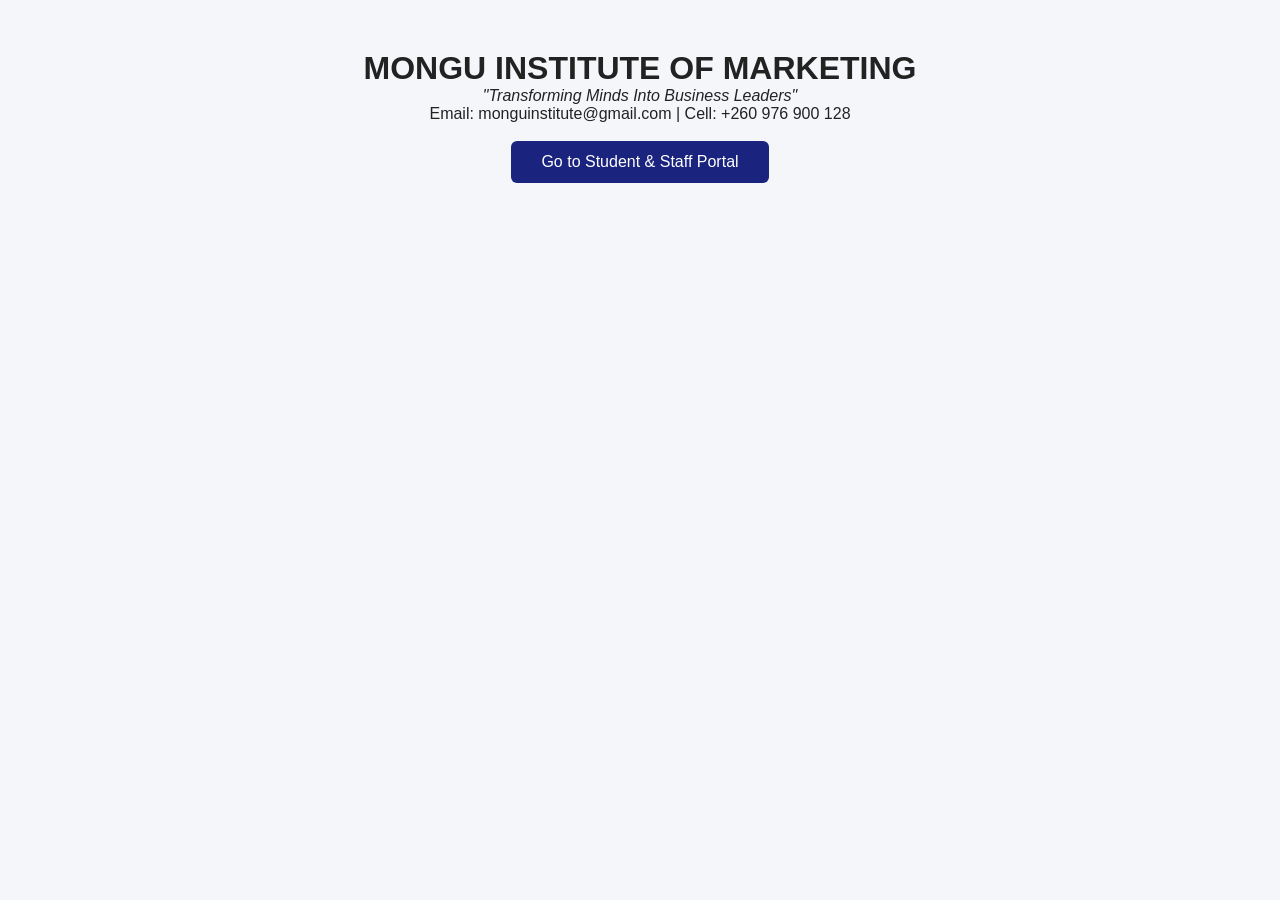
<file: index.html>
<!DOCTYPE html>
<html>
<head>
<title>Mongu Institute of Marketing</title>
<link rel="stylesheet" href="style.css">
</head>
<body style="text-align:center; padding:50px; font-family:Arial;">
  <h1>MONGU INSTITUTE OF MARKETING</h1>
  <p><i>"Transforming Minds Into Business Leaders"</i></p>
  <p>Email: monguinstitute@gmail.com | Cell: +260 976 900 128</p>
  <br>
  <a href="login.html">
    <button style="padding:12px 30px; background:#1a237e; color:#fff; border:none; border-radius:6px; font-size:16px; cursor:pointer;">
      Go to Student & Staff Portal
    </button>
  </a>
</body>
</html>
</file>
<file: style.css>
* { margin:0; padding:0; box-sizing:border-box; font-family: 'Segoe UI', Arial, sans-serif; }
body { background:#f4f6f9; color:#222; }
.navbar { background:#1a237e; color:#fff; padding:15px 30px; display:flex; justify-content:space-between; align-items:center; }
.navbar h2 { font-size:20px; }
.navbar button { background:#e53935; color:#fff; border:none; padding:8px 16px; border-radius:5px; cursor:pointer; }

.container { max-width:1100px; margin:30px auto; padding:0 20px; }
.tabs { display:flex; gap:10px; margin-bottom:20px; flex-wrap:wrap; }
.tab-btn { background:#e8eaf6; border:none; padding:10px 18px; border-radius:6px; cursor:pointer; font-weight:600; }
.tab-btn.active { background:#1a237e; color:#fff; }
.tab-content { display:none; background:#fff; padding:25px; border-radius:8px; box-shadow:0 2px 8px rgba(0,0,0,.08); }
.tab-content.active { display:block; }

.card { background:#fff; padding:20px; border-radius:8px; box-shadow:0 2px 6px rgba(0,0,0,.08); margin-bottom:15px; }
table { width:100%; border-collapse:collapse; margin-top:10px; }
th, td { text-align:left; padding:10px; border-bottom:1px solid #eee; }
th { background:#f0f2f8; }

input, select, textarea, button.submit {
  width:100%; padding:10px; margin:6px 0 14px; border:1px solid #ccc; border-radius:6px;
}
button.submit { background:#1a237e; color:#fff; border:none; cursor:pointer; font-weight:bold; }
button.submit:hover { background:#141a63; }

.auth-box { max-width:400px; margin:60px auto; background:#fff; padding:30px; border-radius:10px; box-shadow:0 4px 12px rgba(0,0,0,.1); }
.badge-pass { background:#4caf50; color:#fff; padding:3px 8px; border-radius:4px; font-size:12px; }
.badge-fail { background:#e53935; color:#fff; padding:3px 8px; border-radius:4px; font-size:12px; }
</file>
